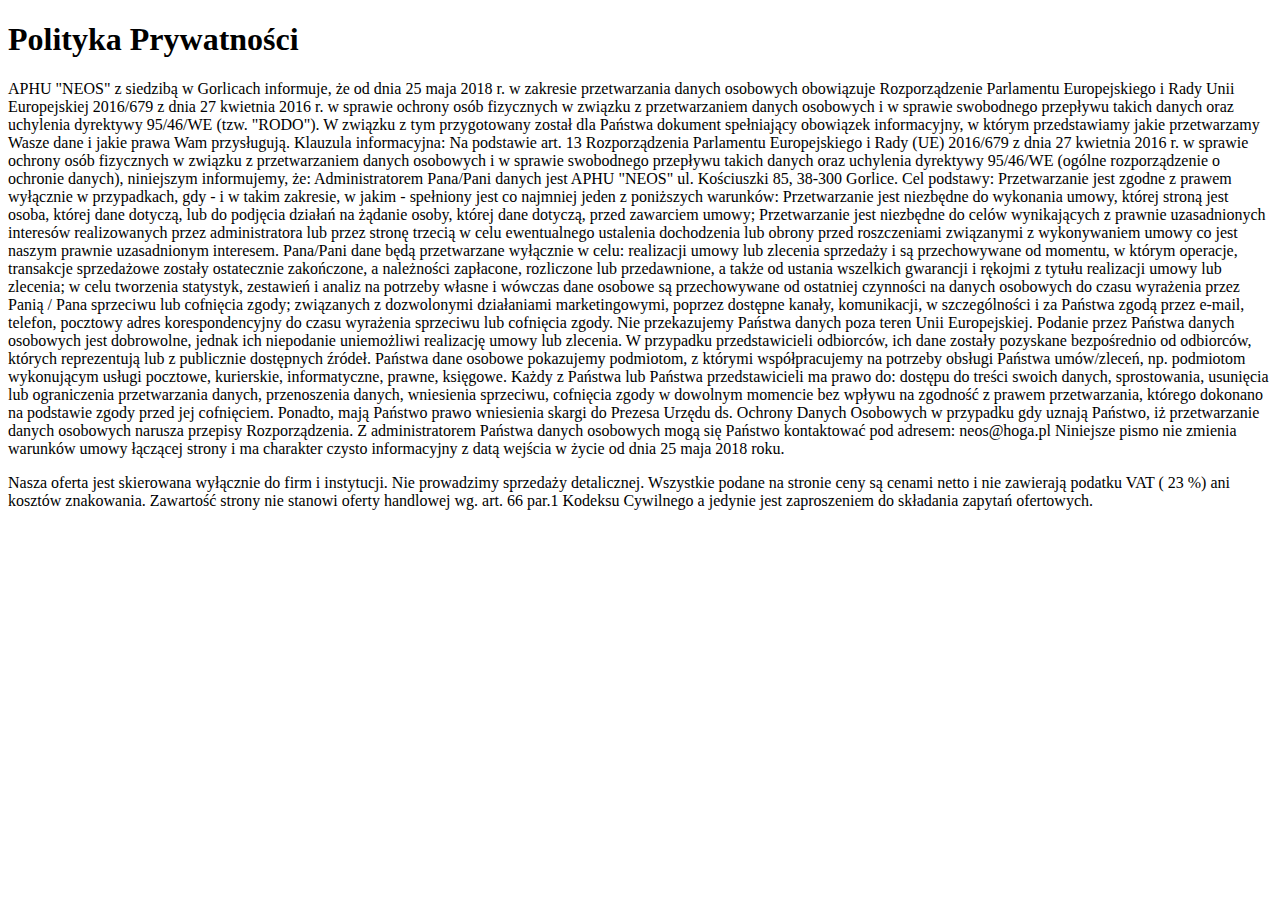
<file: rodo.html>
<!DOCTYPE html>
<html lang="en">
<head>
    <meta charset="UTF-8">
    <meta name="viewport" content="width=device-width, initial-scale=1.0">
    <title>RODO</title>
</head>
<body>
    <h1>Polityka Prywatności</h1>
    <p>APHU "NEOS" z siedzibą w Gorlicach informuje, że od dnia 25 maja 2018 r. w zakresie przetwarzania danych osobowych obowiązuje Rozporządzenie Parlamentu Europejskiego i Rady Unii Europejskiej 2016/679 z dnia 27 kwietnia 2016 r. w sprawie ochrony osób fizycznych w związku z przetwarzaniem danych osobowych i w sprawie swobodnego przepływu takich danych oraz uchylenia dyrektywy 95/46/WE (tzw. "RODO"). W związku z tym przygotowany został dla Państwa dokument spełniający obowiązek informacyjny, w którym przedstawiamy jakie przetwarzamy Wasze dane i jakie prawa Wam przysługują. Klauzula informacyjna: Na podstawie art. 13 Rozporządzenia Parlamentu Europejskiego i Rady (UE) 2016/679 z dnia 27 kwietnia 2016 r. w sprawie ochrony osób fizycznych w związku z przetwarzaniem danych osobowych i w sprawie swobodnego przepływu takich danych oraz uchylenia dyrektywy 95/46/WE (ogólne rozporządzenie o ochronie danych), niniejszym informujemy, że: Administratorem Pana/Pani danych jest APHU "NEOS" ul. Kościuszki 85, 38-300 Gorlice. Cel podstawy: Przetwarzanie jest zgodne z prawem wyłącznie w przypadkach, gdy - i w takim zakresie, w jakim - spełniony jest co najmniej jeden z poniższych warunków:
        Przetwarzanie jest niezbędne do wykonania umowy, której stroną jest osoba, której dane dotyczą, lub do podjęcia działań na żądanie osoby, której dane dotyczą, przed zawarciem umowy; Przetwarzanie jest niezbędne do celów wynikających z prawnie uzasadnionych interesów realizowanych przez administratora lub przez stronę trzecią w celu ewentualnego ustalenia dochodzenia lub obrony przed roszczeniami związanymi z wykonywaniem umowy co jest naszym prawnie uzasadnionym interesem.
        Pana/Pani dane będą przetwarzane wyłącznie w celu:
        realizacji umowy lub zlecenia sprzedaży i są przechowywane od momentu, w którym operacje, transakcje sprzedażowe zostały ostatecznie zakończone, a należności zapłacone, rozliczone lub przedawnione, a także od ustania wszelkich gwarancji i rękojmi z tytułu realizacji umowy lub zlecenia; w celu tworzenia statystyk, zestawień i analiz na potrzeby własne i wówczas dane osobowe są przechowywane od ostatniej czynności na danych osobowych do czasu wyrażenia przez Panią / Pana sprzeciwu lub cofnięcia zgody; związanych z dozwolonymi działaniami marketingowymi, poprzez dostępne kanały, komunikacji, w szczególności i za Państwa zgodą przez e-mail, telefon, pocztowy adres korespondencyjny do czasu wyrażenia sprzeciwu lub cofnięcia zgody.
        Nie przekazujemy Państwa danych poza teren Unii Europejskiej. Podanie przez Państwa danych osobowych jest dobrowolne, jednak ich niepodanie uniemożliwi realizację umowy lub zlecenia. W przypadku przedstawicieli odbiorców, ich dane zostały pozyskane bezpośrednio od odbiorców, których reprezentują lub z publicznie dostępnych źródeł.
        Państwa dane osobowe pokazujemy podmiotom, z którymi współpracujemy na potrzeby obsługi Państwa umów/zleceń, np. podmiotom wykonującym usługi pocztowe, kurierskie, informatyczne, prawne, księgowe.
        Każdy z Państwa lub Państwa przedstawicieli ma prawo do:
        dostępu do treści swoich danych, sprostowania, usunięcia lub ograniczenia przetwarzania danych, przenoszenia danych, wniesienia sprzeciwu, cofnięcia zgody w dowolnym momencie bez wpływu na zgodność z prawem przetwarzania, którego dokonano na podstawie zgody przed jej cofnięciem.
        Ponadto, mają Państwo prawo wniesienia skargi do Prezesa Urzędu ds. Ochrony Danych Osobowych w przypadku gdy uznają Państwo, iż przetwarzanie danych osobowych narusza przepisy Rozporządzenia.
        Z administratorem Państwa danych osobowych mogą się Państwo kontaktować pod adresem: neos@hoga.pl
        Niniejsze pismo nie zmienia warunków umowy łączącej strony i ma charakter czysto informacyjny z datą wejścia w życie od dnia 25 maja 2018 roku.</p>
    <p>Nasza oferta jest skierowana wyłącznie do firm i instytucji. Nie prowadzimy sprzedaży detalicznej. Wszystkie podane na stronie ceny są cenami netto i nie zawierają podatku VAT ( 23 %) ani kosztów znakowania. Zawartość strony nie stanowi oferty handlowej wg. art. 66 par.1 Kodeksu Cywilnego a jedynie jest zaproszeniem do składania zapytań ofertowych.</p>
</body>
</html>
</file>
